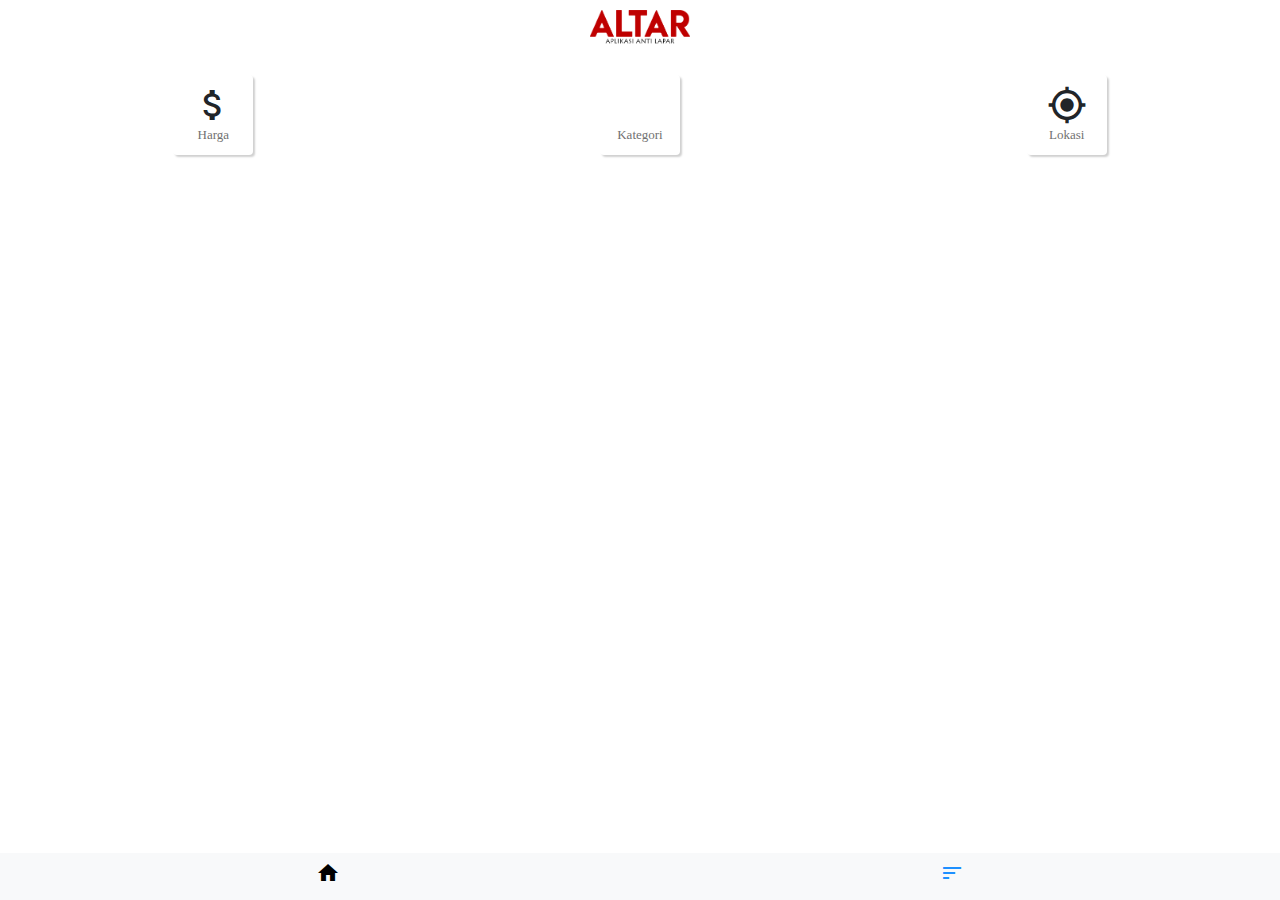
<file: sort.html>
<!DOCTYPE html>
<html lang="en">
<head>
    <meta charset="UTF-8">
    <meta name="viewport" content="width=device-width, initial-scale=1, shrink-to-fit=no">
    <title>Sort</title>

<!--    Bootstrap-->
    <link rel="stylesheet" href="bootstrap/bootstrap-4.3.1-dist/css/bootstrap.css">
    <script src="bootstrap/bootstrap-4.3.1-dist/js/bootstrap.js"></script>
    <script src="https://code.jquery.com/jquery-2.1.3.min.js"></script>
    <script src="http://maxcdn.bootstrapcdn.com/bootstrap/3.3.1/js/bootstrap.min.js"></script>

<!--    Material icons-->
    <link href="https://fonts.googleapis.com/icon?family=Material+Icons" rel="stylesheet">

<!--    Custom CSS-->
    <link rel="stylesheet" href="style/main.css">

<body id="bs-override">

<header>
    <img class="logo d-block mx-auto" src="img/altar.png" alt="logo">
</header>

<main>
<!--    Filter-->
<div class="d-flex justify-content-around" style="margin:30px 0px;">
    <a onclick="showFilterHarga()" class="card mb-3 mx-auto d-block bsd d-flex justify-content-center align-items-center" style="width: 80px; height:80px;">
        <div class="row">
            <i class="material-icons icon-big">attach_money</i>
        </div>
        <div class="row">
            <p class="card-text-custom">Harga</p>
        </div>
    </a>

    <a onclick="showFilterKategori()"  class="card mb-3 mx-auto d-block bsd d-flex justify-content-center align-items-center" style="width: 80px; height:80px;">
        <div class="row">
            <i class="material-icons icon-big">fastfood</i>
        </div>
        <div class="row">
            <p class="card-text-custom">Kategori</p>
        </div>
    </a>

    <a onclick="showFilterLokasi()" class="card mb-3 mx-auto d-block bsd d-flex justify-content-center align-items-center" style="width: 80px; height:80px;">
        <div class="row">
            <i class="material-icons icon-big">gps_fixed</i>
        </div>
        <div class="row">
            <p class="card-text-custom">Lokasi</p>
        </div>
    </a>
</div>

<!--Opsi Filter Harga-->
    <div id="filter-harga" class="none">
        <div class="card mb-3 mx-auto d-block bsd" style="max-width: 250px;">
            <div class="row no-gutters d-block mx-auto">
                <div class="col-12 d-block mx-auto" style="padding: 0px 10px;">
                    <p class="card-text-custom3 text-center">< Rp 10.000</p>
                </div>
            </div>
        </div>

        <div class="card mb-3 mx-auto d-block bsd" style="max-width: 250px;">
            <div class="row no-gutters d-block mx-auto">
                <div class="col-12 d-block mx-auto" style="padding: 0px 10px;">
                    <p class="card-text-custom3 text-center">Rp 10.000 - Rp 20.000</p>
                </div>
            </div>
        </div>

        <div class="card mb-3 mx-auto d-block bsd" style="max-width: 250px;">
            <div class="row no-gutters d-block mx-auto">
                <div class="col-12 d-block mx-auto" style="padding: 0px 10px;">
                    <p class="card-text-custom3 text-center">> Rp 20.000</p>
                </div>
            </div>
        </div>
    </div>


    <!--Opsi Filter Kategori-->
    <div id="filter-kategori" class="none">
        <div class="card mb-3 mx-auto d-block bsd" style="max-width: 250px;">
            <div class="row no-gutters d-block mx-auto">
                <div class="col-12 d-block mx-auto" style="padding: 0px 10px;">
                    <p class="card-text-custom3 text-center">Seafood</p>
                </div>
            </div>
        </div>

        <div class="card mb-3 mx-auto d-block bsd" style="max-width: 250px;">
            <div class="row no-gutters d-block mx-auto">
                <div class="col-12 d-block mx-auto" style="padding: 0px 10px;">
                    <p class="card-text-custom3 text-center">Rice</p>
                </div>
            </div>
        </div>

        <div class="card mb-3 mx-auto d-block bsd" style="max-width: 250px;">
            <div class="row no-gutters d-block mx-auto">
                <div class="col-12 d-block mx-auto" style="padding: 0px 10px;">
                    <p class="card-text-custom3 text-center">Noodles</p>
                </div>
            </div>
        </div>

        <div class="card mb-3 mx-auto d-block bsd" style="max-width: 250px;">
            <div class="row no-gutters d-block mx-auto">
                <div class="col-12 d-block mx-auto" style="padding: 0px 10px;">
                    <p class="card-text-custom3 text-center">Bread</p>
                </div>
            </div>
        </div>

        <div class="card mb-3 mx-auto d-block bsd" style="max-width: 250px;">
            <div class="row no-gutters d-block mx-auto">
                <div class="col-12 d-block mx-auto" style="padding: 0px 10px;">
                    <p class="card-text-custom3 text-center">Snack</p>
                </div>
            </div>
        </div>

        <div class="card mb-3 mx-auto d-block bsd" style="max-width: 250px;">
            <div class="row no-gutters d-block mx-auto">
                <div class="col-12 d-block mx-auto" style="padding: 0px 10px;">
                    <p class="card-text-custom3 text-center">Beverages</p>
                </div>
            </div>
        </div>

        <div class="card mb-3 mx-auto d-block bsd" style="max-width: 250px;">
            <div class="row no-gutters d-block mx-auto">
                <div class="col-12 d-block mx-auto" style="padding: 0px 10px;">
                    <p class="card-text-custom3 text-center">Chicken & Duck</p>
                </div>
            </div>
        </div>
    </div>



    <!--Opsi Filter Lokasi-->
    <div id="filter-lokasi" class="none">
        <div class="card mb-3 mx-auto d-block bsd" style="max-width: 250px;">
            <div class="row no-gutters d-block mx-auto">
                <div class="col-12 d-block mx-auto" style="padding: 0px 10px;">
                    <p class="card-text-custom3 text-center">Area Depan ITB</p>
                </div>
            </div>
        </div>

        <div class="card mb-3 mx-auto d-block bsd" style="max-width: 250px;">
            <div class="row no-gutters d-block mx-auto">
                <div class="col-12 d-block mx-auto" style="padding: 0px 10px;">
                    <p class="card-text-custom3 text-center">ITB Bagian Barat</p>
                </div>
            </div>
        </div>

        <div class="card mb-3 mx-auto d-block bsd" style="max-width: 250px;">
            <div class="row no-gutters d-block mx-auto">
                <div class="col-12 d-block mx-auto" style="padding: 0px 10px;">
                    <p class="card-text-custom3 text-center">ITB Bagian Timur</p>
                </div>
            </div>
        </div>

        <div class="card mb-3 mx-auto d-block bsd" style="max-width: 250px;">
            <div class="row no-gutters d-block mx-auto">
                <div class="col-12 d-block mx-auto" style="padding: 0px 10px;">
                    <p class="card-text-custom3 text-center">Belakang Area ITB</p>
                </div>
            </div>
        </div>
    </div>

</main>

<footer>
    <nav class="navbar navbar-light bg-light fixed-bottom justify-content-around">
        <a href="index.html" class="nav-black">
            <i class="material-icons">home</i>
        </a>
        <a href="#" class="nav-active">
            <i class="material-icons">sort</i>
        </a>
    </nav>
</footer>

<script>
    var h = document.getElementById('filter-harga');
    var k = document.getElementById('filter-kategori');
    var l = document.getElementById('filter-lokasi');
    function showFilterHarga(){
        if (h.classList.contains('none')){
            h.classList.remove('none');
            k.classList.add('none');
            l.classList.add('none');
        }
    }

    function showFilterKategori() {
        if (k.classList.contains('none')) {
            h.classList.add('none');
            k.classList.remove('none');
            l.classList.add('none');
        }
    }

    function showFilterLokasi() {
        if (l.classList.contains('none')) {
            h.classList.add('none');
            k.classList.add('none');
            l.classList.remove('none');
        }
    }
</script>
</body>
</html>
</file>
<file: style/main.css>
@font-face {
    font-family: "Lato";
    src: url("../font/Roboto/Roboto-Regular.ttf")
}

p{
    margin : 0;
    padding : 0;
}

.logo{
    width:100px;
    margin-top:10px;
    margin-bottom:10px;
}

.card-img-custom{
    object-fit:cover;
    width:100px;
    height:80px;
    border-radius: 3px;
}

.card-title-custom{
    font-family : Roboto, serif;
    font-weight:bold;
    font-size:16px;
    color : black; !important;
}

.card-title-custom2{
    font-family : Roboto, serif;
    font-weight:bold;
    font-size:16px;
    color : #ffffff; !important;
}

.card-text-custom{
    font-family : Roboto, serif;
    font-size:13px;
    color : #717171;!important;
}

.card-text-custom2{
    font-family : Roboto, serif;
    font-size:13px;
    color : #6d6d6d;!important;
}

.card-text-custom3{
    font-family : Roboto, serif;
    font-size:18px;
    color : #6d6d6d;!important;
}

.nav-active{
    color: dodgerblue;
}

.bsd{
    box-shadow: 2px 2px 2px #d0d0d0;
}

.icon-big{
    font-size:40px;
}

.nav-black{
    color:black; !important;
}

.none{
    display:none;
}

.restaurant-image-detail{
    object-fit:cover;
    width:360px;
    height:200px;
    margin-top:40px;
}

.top-row{
    background-color : #d90000;
    color: white;
}

.detail-title{
    font-family: Roboto,serif;
    font-weight:bold;
    font-size:24px;
}

.detail-alamat{
    font-family : Roboto, serif;
    font-size:14px;
    color : #515151;!important;
}

.detail-category{
    font-family : Roboto, serif;
    font-size:13px;
    color : #6d6d6d;!important;
}

.detail-desc{
    font-family : Roboto, serif;
    font-size:14px;
    color : #555555;!important;
}

.menu-img{
    width: 90px;
    height:90px;
    border-radius:5px;
    margin-left:21px;
    margin-top:4px;
}

.menu-nama{
    font-family : Roboto, serif;
    font-size:16px;
    color : #555555;!important;
}

.menu-deskripsi{
    font-family : Roboto, serif;
    font-size:12px;
    color : #8a8a8a;!important;
}

.menu-harga{
    font-family : Roboto, serif;
    font-size:13px;
    color : #555555;!important;
}
</file>
